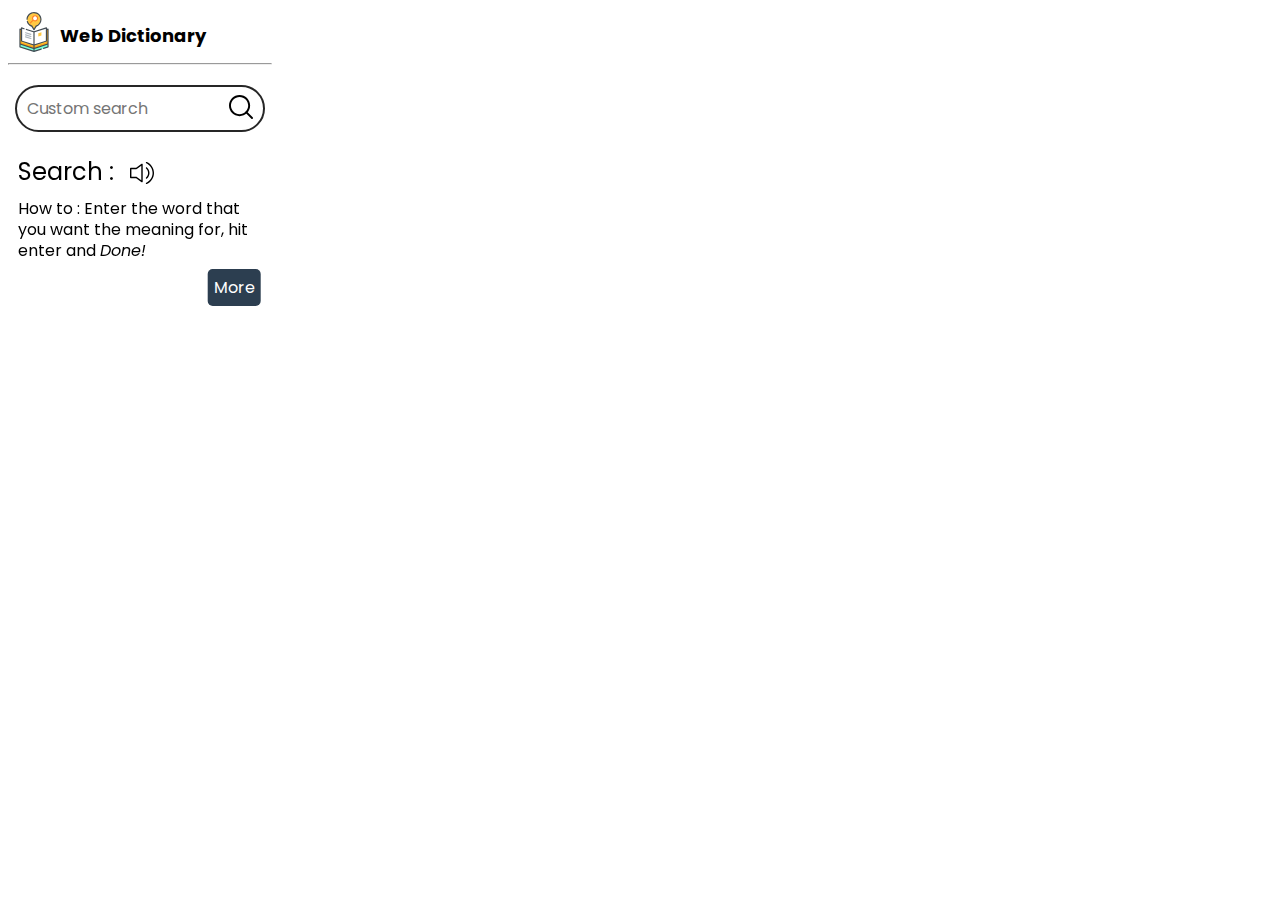
<file: popup/index.html>
<!DOCTYPE html>
<html lang="en">

<head>
    <meta charset="UTF-8">
    <meta name="viewport" content="width=device-width, initial-scale=1.0">
    <title>Web dictionary</title>

    <!-- style -->
    <link rel="stylesheet" href="./styles/main.min.css">

</head>

<body>
    <div class="container">
        <header>
            <div class="title">
                <div class="logo"><img src="../icons/icon-48.svg" alt="logo"></div>
                <h3>Web Dictionary</h3>
            </div>
            <div class="check">
                <input name="is_allowed" id="cb" checked onclick="send_info()" type="checkbox" />
            </div>
        </header>
        <hr>
        <div class="custom-search">
            <input type="text" placeholder="Custom search" id="inp" autofocus>
            <button id="submit"><img src="../icons/search.svg" alt="search"></button>
        </div>
        <div class="result">
            <div class="dict-header">
                <div class="dict-title">Search : </div>
                <img src="../icons/audio.svg" alt="audio" class="dict-audio" title="Listen">
            </div>

            <div class="dict-desc">How to : Enter the word that you want the meaning for, hit enter and <i>Done!</i>
            </div>
            <div class="dict-more">More</div>
        </div>

    </div>

    <!-- scripts -->
    <script src="../modules/api_call.js"></script>
    <script src="../modules/dictionary.js"></script>
    <script src="./scripts/main.js"></script>
</body>

</html>
</file>
<file: popup/styles/main.min.css>
@import url("https://fonts.googleapis.com/css2?family=Poppins&display=swap");*{margin:0;padding:0;-webkit-box-sizing:border-box;box-sizing:border-box}html,body{background-color:white;width:280px;overflow:hidden;font-family:'Poppins', sans-serif}.container{width:100%;padding:8px}.container header,.container .title{display:-webkit-box;display:-ms-flexbox;display:flex;-webkit-box-orient:horizontal;-webkit-box-direction:normal;-ms-flex-direction:row;flex-direction:row;-webkit-box-pack:start;-ms-flex-pack:start;justify-content:flex-start;-webkit-box-align:center;-ms-flex-align:center;align-items:center;width:100%}.container header h3,.container .title h3{font-size:large}.container header img,.container .title img{width:40px;height:40px;margin:4px 6px}.container header hr,.container .title hr{width:90%;margin:15px auto}.check{margin-top:8px;margin-right:10px;display:none}.check input[type="checkbox"]{cursor:pointer;position:relative;height:20px;width:40px;background-color:#c6c6c6;-webkit-appearance:none;outline:none;border-radius:20px;-webkit-box-shadow:inset 0px 0px 5px rgba(0,0,0,0.2);box-shadow:inset 0px 0px 5px rgba(0,0,0,0.2);-webkit-transition:.6s;transition:.6s}.check input:checked[type="checkbox"]{background:#03a9f4}.check input[type="checkbox"]:before{content:"";height:20px;width:20px;border-radius:50%;position:absolute;top:0;left:0;-webkit-transform:scale(1.1);transform:scale(1.1);-webkit-transition:.4s;transition:.4s;-webkit-box-shadow:0px 2px 5px rgba(0,0,0,0.5);box-shadow:0px 2px 5px rgba(0,0,0,0.5);background:#fff}.check input:checked[type="checkbox"]:before{left:25px}.custom-search{width:95%;padding:8px 10px;margin:12px auto;margin-top:20px;border:2px solid #262626;border-radius:30px;background-color:white;color:black;outline:none;display:-webkit-box;display:-ms-flexbox;display:flex;-webkit-box-orient:horizontal;-webkit-box-direction:normal;-ms-flex-direction:row;flex-direction:row;-webkit-box-pack:justify;-ms-flex-pack:justify;justify-content:space-between;-webkit-box-align:center;-ms-flex-align:center;align-items:center}.custom-search input{width:88%;display:inline-block;color:black;border:none;outline:none;font-family:'Poppins', sans-serif;font-size:medium}.custom-search button{border:none;outline:none;cursor:pointer;border-radius:50%;background:white}.custom-search button:active{-webkit-transform:scale(0.9);transform:scale(0.9)}.custom-search button img{width:24px;height:24px}.result{width:100%;padding:6px;word-wrap:break-word}.result .dict-header{width:100%;display:-webkit-box;display:-ms-flexbox;display:flex;-webkit-box-orient:horizontal;-webkit-box-direction:normal;-ms-flex-direction:row;flex-direction:row;-webkit-box-pack:start;-ms-flex-pack:start;justify-content:flex-start;-webkit-box-align:center;-ms-flex-align:center;align-items:center;margin-bottom:-4px}.result .dict-header .dict-title{max-width:80%;font-size:x-large;margin:4px;margin-bottom:10px}.result .dict-header .dict-audio{cursor:pointer;width:40px;height:40px;padding:8px;margin-left:4px;margin-top:-3px}.result .dict-header .dict-audio:active{-webkit-transform:scale(0.9);transform:scale(0.9)}.result .dict-desc{line-height:1.3rem;padding:4px;font-size:medium}.result .dict-more{display:inline-block;font-size:medium;background:#2c3e50;color:white;border-radius:5px;padding:6px;outline:none;border:none;cursor:pointer;margin:4px;margin-left:100%;-webkit-transform:translate(-110%);transform:translate(-110%)}.result .dict-more:active{-webkit-transform:translate(-110%) scale(0.92);transform:translate(-110%) scale(0.92)}
/*# sourceMappingURL=main.min.css.map */
</file>
